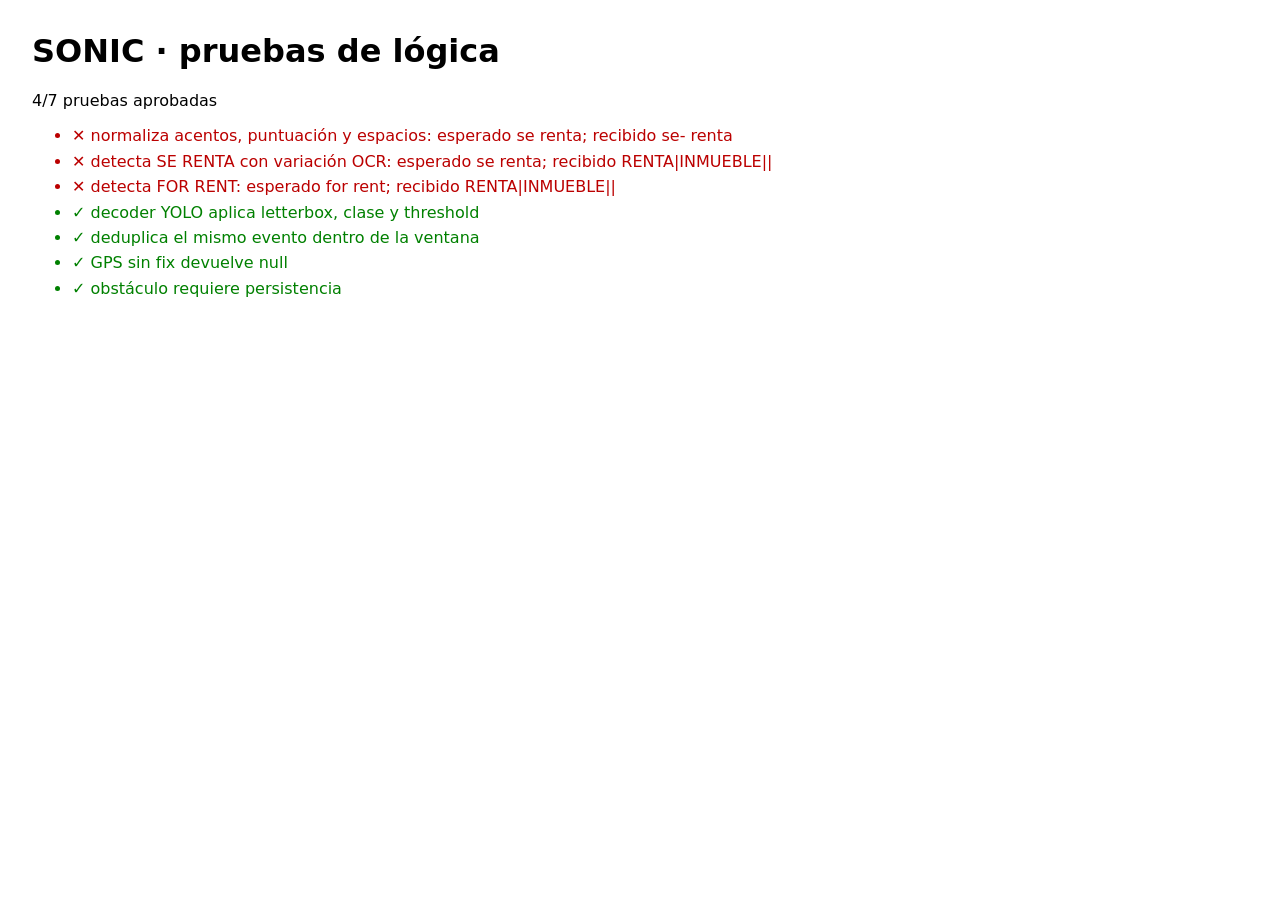
<file: test.html>
<!doctype html><html lang="es"><meta charset="utf-8"><meta name="viewport" content="width=device-width,initial-scale=1"><title>SONIC · tests</title><style>body{font:16px system-ui;margin:2rem;max-width:48rem}li{margin:.4rem 0}.ok{color:green}.bad{color:#b00}</style><h1>SONIC · pruebas de lógica</h1><p id="summary">Ejecutando…</p><ul id="results"></ul><script type="module" src="test.js"></script></html>
</file>
